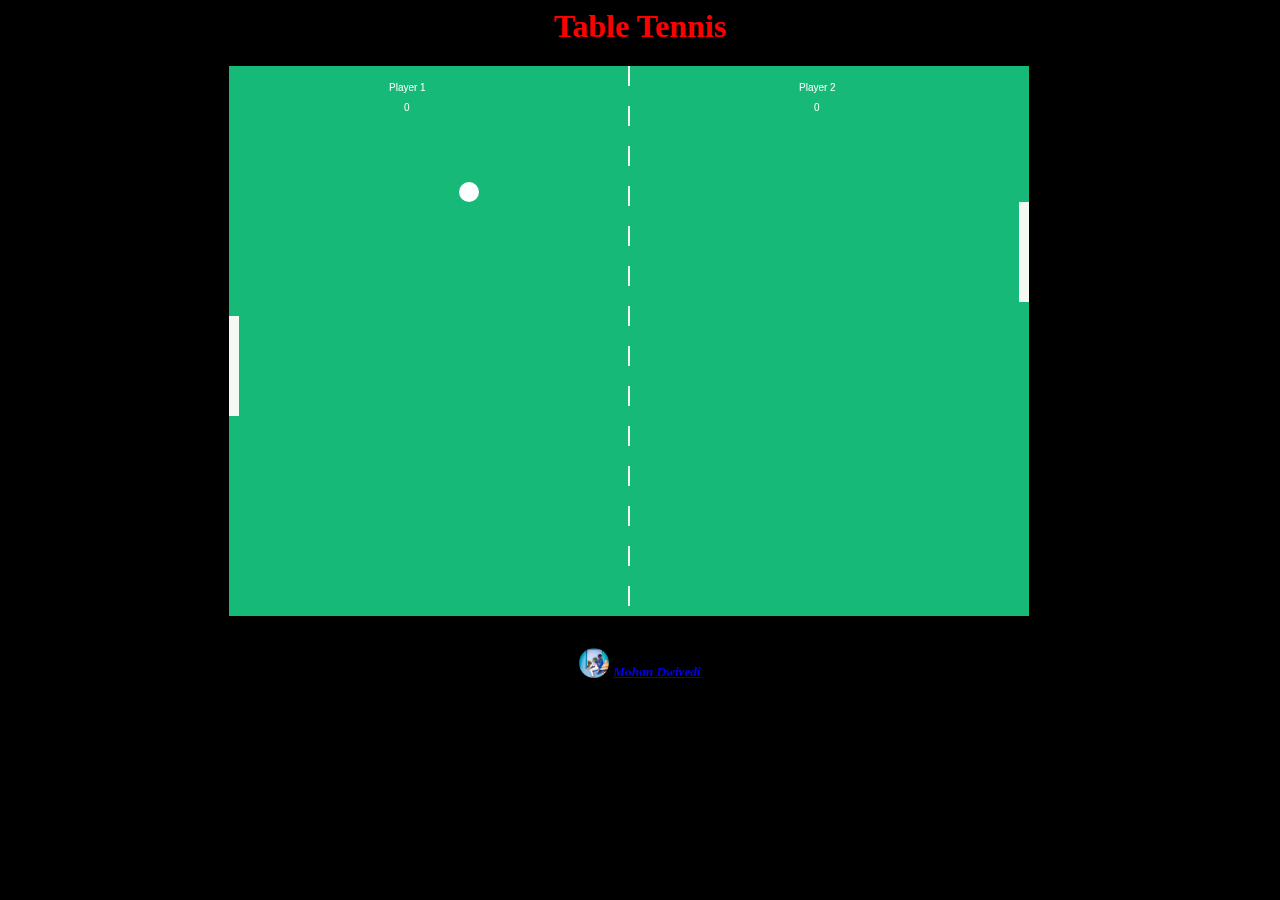
<file: Index.html>
<html>

<meta charset="utf-8">
<title>Table Tennis Game</title>

<link rel="stylesheet" href="BG_color.css">
<link rel="icon" href="favicon.ico">
<body>

<center>
<h1>Table Tennis</h1>

<canvas id="gameCanvas" width="800" height="550"> </canvas>

<<!--********Devloper information*******-->>
<table>
<tr>
<td><img src="profilr_pic.png" alt="mohan profile picture" width="30" height="30"></td>
<td><p>********</p>
<h5><a href="Devloper_info.html"><i>Mohan Dwivedi</i></a></h5>
</td>
</tr>
</table>

</center>
<script>
var canvas;
var canasContext;
var ballx = 50;
var bally = 50;
var ballSpeedx = 10;
var ballSpeedy = 4;

var player1Score = 0;
var player2Score = 0;
const WINNING_SCORE = 5;

var showingWinScreen = false;

var paddle1y = 250;
var paddle2y = 250;
const PADDLE_THICKNESS = 10;
const PADDLE_HEIGHT = 100;

function calculateMousePos(evt) {
		var rect = canvas.getBoundingClientRect();
		var root = document.documentElement;
		var mouseX = evt.clientX - rect.left - root.scrollLeft;
		var mouseY = evt.clientY - rect.top - root.scrollTop;
		return {
			x:mouseX,
			y:mouseY
		};
}

function handleMouseClick(evt) {
		if(showingWinScreen) {
			player1Score = 0;
			player2Score = 0;
			showingWinScreen = false
			}
		}

window.onload = function() {
		console.log("HELLO MOHAN!");
		canvas = document.getElementById('gameCanvas');
		canvasContext = canvas.getContext('2d');
		
		var framesPerSecond = 30;
		setInterval(callBoth, 1000/framesPerSecond);
		
		canvas.addEventListener('mousedown',handleMouseClick);
		
			canvas.addEventListener('mousemove',
			function(evt) {
				var mousePos = calculateMousePos(evt);
				paddle1y = mousePos.y-(PADDLE_HEIGHT/2);
				});
}

function callBoth() {
		drawEverything();
		moveEverything();
}

function ballReset() {
		if(player1Score >= WINNING_SCORE ||
		   player2Score >= WINNING_SCORE) {
		   showingWinScreen = true;
		   }
		
		ballx = canvas.width/2;
		bally = canvas.height/2;
	    ballSpeedx = -ballSpeedx;
	}

function computerMovement() {
		var paddle2yCenter = paddle2y + (PADDLE_HEIGHT/2);
		if(paddle2yCenter < bally-35) {
			paddle2y += 6;
			} else if(paddle2yCenter > bally+35) {
					paddle2y -= 6;
					}
}
	
function moveEverything() {
		if(showingWinScreen) {
		return;
		}

		computerMovement();
		
		ballx += ballSpeedx;
		bally += ballSpeedy;
		
		if(ballx < 0) {
			if(bally > paddle1y &&
			   bally < paddle1y + PADDLE_HEIGHT){
			    ballSpeedx = -ballSpeedx;
				
				var deltaY = ballY
					-(paddle1Y+PADDLE_HEIGHT/2);
			ballSpeedY = deltaY * 0.35;
			
			} else {
					player2Score++;
					ballReset();
					}
		}
		if(ballx > canvas.width) {
			if(bally > paddle2y && 
				bally < paddle2y+PADDLE_HEIGHT) {
				ballSpeedx = -ballSpeedx;
				
				var deltaY = ballY
					-(paddle2Y+PADDLE_HEIGHT/2);
			ballSpeedY = deltaY * 0.35;
				
				} else {
						player1Score++;
						ballReset();
						}
		}
		if(bally < 0) {
		ballSpeedy = -ballSpeedy;
		}
		if(bally > canvas.height) {
		ballSpeedy = -ballSpeedy;
		}
}
		
	//Graph code;
function drawEverything() {
		canvasContext.fillStyle = '#17b978';
		canvasContext.fillRect(0,0,canvas.width,canvas.height);
		
		
		//Winning massage;
		if(showingWinScreen) {
		canvasContext.fillStyle = '#f4f9f4';
		if(player1Score >= WINNING_SCORE) {
			canvasContext.fillStyle = '#f4f9f4';
			canvasContext.fillText("Player 1 Won!", 350, 200);
		}
		if(player2Score >= WINNING_SCORE) {
			canvasContext.fillStyle = '#f4f9f4';
			canvasContext.fillText("Player 2 Won!", 350, 200);
		}
		canvasContext.fillText("click to continue", 350, 300);
		return;
		} 
		//Center Net code;
		for(var i=0; i<canvas.height; i+=40){
		canvasContext.fillStyle = '#f4f9f4';
		canvasContext.fillRect(canvas.width/2-1,i,2,20);
		}
		
		//left side paddle;
		canvasContext.fillStyle = '#f4f9f4';
		canvasContext.fillRect(0,paddle1y,PADDLE_THICKNESS,PADDLE_HEIGHT);
		
		//Right side paddle;
		canvasContext.fillStyle = '#f4f9f4';
		canvasContext.fillRect(canvas.width-PADDLE_THICKNESS,paddle2y,PADDLE_THICKNESS,PADDLE_HEIGHT);
		
		//its ball;
		canvasContext.fillStyle = 'white';
		canvasContext.beginPath();
		canvasContext.arc(ballx,bally,10,0, Math.PI*2, true);
		canvasContext.fill();
		
		//Score board;
		canvasContext.fillText("Player 1", 160,25);
		canvasContext.fillText("Player 2", canvas.width-230,25);
		
		canvasContext.fillText(player1Score, 175,45);
		canvasContext.fillText(player2Score, canvas.width-215,45);
}

</script>
</body>
</html>
</file>
<file: BG_color.css>
body {background-color: black;}

 h1  {color: red; }
 h5  {color: red; }
</file>
